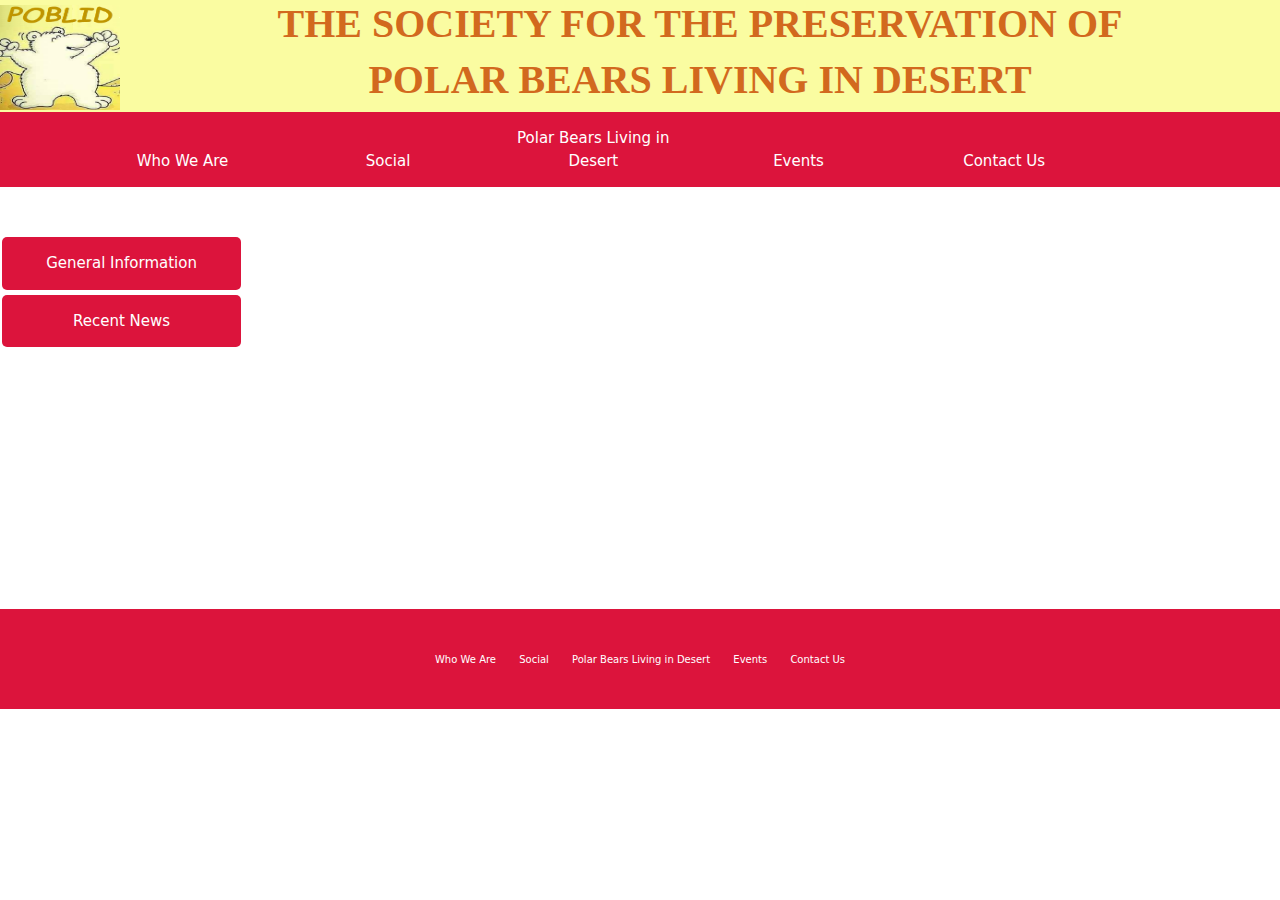
<file: index.html>
<!DOCTYPE html>
<html lang = "en">

    <head>
        <meta charset = "utf-8">
        <title>Homepage</title>
        <meta name = "keywords" content = "POBLID">

        
        <!-- CSS files, my own style.css file overrides bootstrap -->
        <link rel = "stylesheet" href = "css/bootstrap.css">
        <link rel = "stylesheet" href = "css/style.css">
        
        <!-- jQuery Library -->    
        <script src="https://ajax.googleapis.com/ajax/libs/jquery/3.1.0/jquery.min.js"></script>
    
 
    </head>
    
    <body>
        
        <header class = "header">
            <div class = "main-header"> 
                <div class="logo-block">
                    <div class = "logo">
                        <img src = "assets/images/homepage/LOGO.PNG"  alt="the_logo"> <!-- Logo of the website, size is responsive -->
                    </div>
                </div> 
                <div class = "header-content"> <!-- Size is responsive -->
                    <h1>THE SOCIETY FOR THE PRESERVATION OF</h1> 
                    <h1>POLAR BEARS LIVING IN DESERT</h1>                    
                </div>   
                <div class ="navbar-top">
                    <nav class="container">
                        <!-- Top Navigation buttons -->
                        <a href="index.html">Who We Are</a>
                        <a href="social.html">Social</a>
                        <a id=long-nav href="pbld.html">Polar Bears Living in Desert</a> <!-- its especially long so an id is given for specific css attribute -->
                        <a href="events.html">Events</a>
                        <a href="contact.html">Contact Us</a>
                    </nav>
                </div>
            </div>               
                  
        </header>
        
        <main class = "homepage-content">
            <div class = "main-container">
                <div class ="left-bar">
                    <nav class="sidenav">
                        <!-- Navigaton bars on the left, each triggers a navigating function -->
                        <a href = '#' id = "homepage1" onclick = "navigateWhoWeAre()">General Information</a> 
                        <a href = '#' id = "homepage2" onclick = "navigateNews()">Recent News</a>
                    </nav>
                </div>
                <div class = "main-content-container">
                    <div id = "homepage-content">

                        <!-- Content will come here by navigating functions -->
                                            
                    </div> 
                </div>
            </div>

        </main>
        
        <footer class= "footer">
                <div class ="navbar-bottom">
                    <nav class="container">
                        <!-- Links to all pages -->
                        <a href="index.html">Who We Are</a>
                        <a href="social.html">Social</a>
                        <a href="pbld.html">Polar Bears Living in Desert</a>
                        <a href="events.html">Events</a>
                        <a href="contact.html">Contact Us</a>
                    </nav>
                </div>
            
            
        </footer>    
        
        
        <!-- Changing the content area functions -->
        <script>
             function navigateWhoWeAre() {
                  $("#homepage-content").html('<p>   The Society for The Preservation of Polar Bears Living in the Desert, or simply POBLID, was founded in 1994. </p> ' +
                                              '<p>   The Society’s main purpose is to preserve and improve the lives of the polar bears living in desert, which is one ' +
                                              'of the endangered animals on the planet. Another purpose of The Society is to research into the culture and history of ' +
                                              'polar bears living in desert. The Society also organizes events in order to bring together the humans and polar bears ' +
                                              'living in desert.</p>' +
                                              '<p>   The Society was founded by Metin Oktay Balaban, who is also the President of the society since its foundation. ' + 
                                              'The headquarters of the society is in Ankara, Turkey. There are four other offices of the society in Brussels, Tokyo, ' +
                                              'New York and Algiers.</p>' +
                                              '<img id = "who-we-are-pic" src = "assets/images/homepage/LOGO.PNG" alt = "poblid-logo">');
             }
        </script>
        
        
        <script>
             function navigateNews() {
                  $("#homepage-content").html('<div id = "homepage-content">' +
                                              '<div class = "newslist">' +
                                              '<button href = "#" class = "btn-link" onclick = "navigateStatue()">Polar Bear Living in Desert Statue Gathers Attention<br></button>' +
                                              '<button href = "#" class = "btn-link" onclick = "navigatePolinar()">Polinar 2021 is Completed<br></button>' +
                                              '<button href = "#" class = "btn-link" onclick = "navigateAC()">Air Conditioners are on the Way to Sahara</button>' +
                                              '</div>' +
                                              '<div id = "news">' +
                                              '</div>');
             }
        </script>
        

        <!-- Function to change content of the news to statue news, works very similar to functions above -->
        <script>
             function navigateStatue() {
                  $("#news").html('<p> Polar Bear Living in Desert Statue, which is located on Western Sahara, keeps gathering the attention of tourists.</p>' +
                                  '<p> According to the officials, since its built in 2018, more than a hundred thousand tourist visited the statue.</p>' +
                                  '<p> The statue was built by the artists Don Kennell and Lisa Adler. It is also one of the main locations of PoliTours which is' + 
                                  'held every year</p>' +
                                  '<!-- This part is taken from youtube directly -->' +
                                  '<iframe width="560" height="315" src="https://www.youtube.com/embed/1xKWnrCOfhs" title="YouTube video player" frameborder="0"' +
                                  'allow="accelerometer;' +
                                  'autoplay; clipboard-write; encrypted-media; gyroscope; picture-in-picture" allowfullscreen></iframe>"');
             }
        </script>
        
                <!-- Function to change content of the news to polinar news, works very similar to functions above -->
        <script>
             function navigatePolinar() {
                  $("#news").html('<p> Polinar 2021, the biggest seminar about polar bears living in desert was again hold this year on 21-23 August, in London.</p>' +
                                  '<p> Researchers, academicians, politicans and many other people came together to discuss about the future of polar ' +
                                  'bears living in desert. The main topic of the seminar was "Polar Bears in Desert and Space Mining". </p>' +
                                  '<p>The full report of the seminar will be available in 2 months.</p>' +
                                  '<img id = "polinar-photo" src = "assets/images/Photogallery/seminar1.jpg" alt = "polinar-photo">');
             }
        </script>
        
        <script>
             function navigateAC() {
                  $("#news").html('<p> Last week, another charity project of POBLID has come to life. 50 Air conditioners have been sent to Sahara desert in order ' +
                                  'to ease the lives of our fellow polar bear friends. <p>' +
                                  '<p> The air conditioners are able to charge by solar energy, as our fellow friends live without any other energy resource in desert.' +
                                  '<p>The air conditioners are going to be received by the chieftains of 3 different pacts of polar bears living in desert.' + 
                                  'Along with air conditioners, 200 kilograms of ice cream and 500 liters of coca-cola is sent to the pacts.</p>' +
                                  '<img id = "ac-photo" src = "assets/images/AC.jpg" alt = "ac-photo">');
             }
        </script>
        
    </body>


</html>
</file>
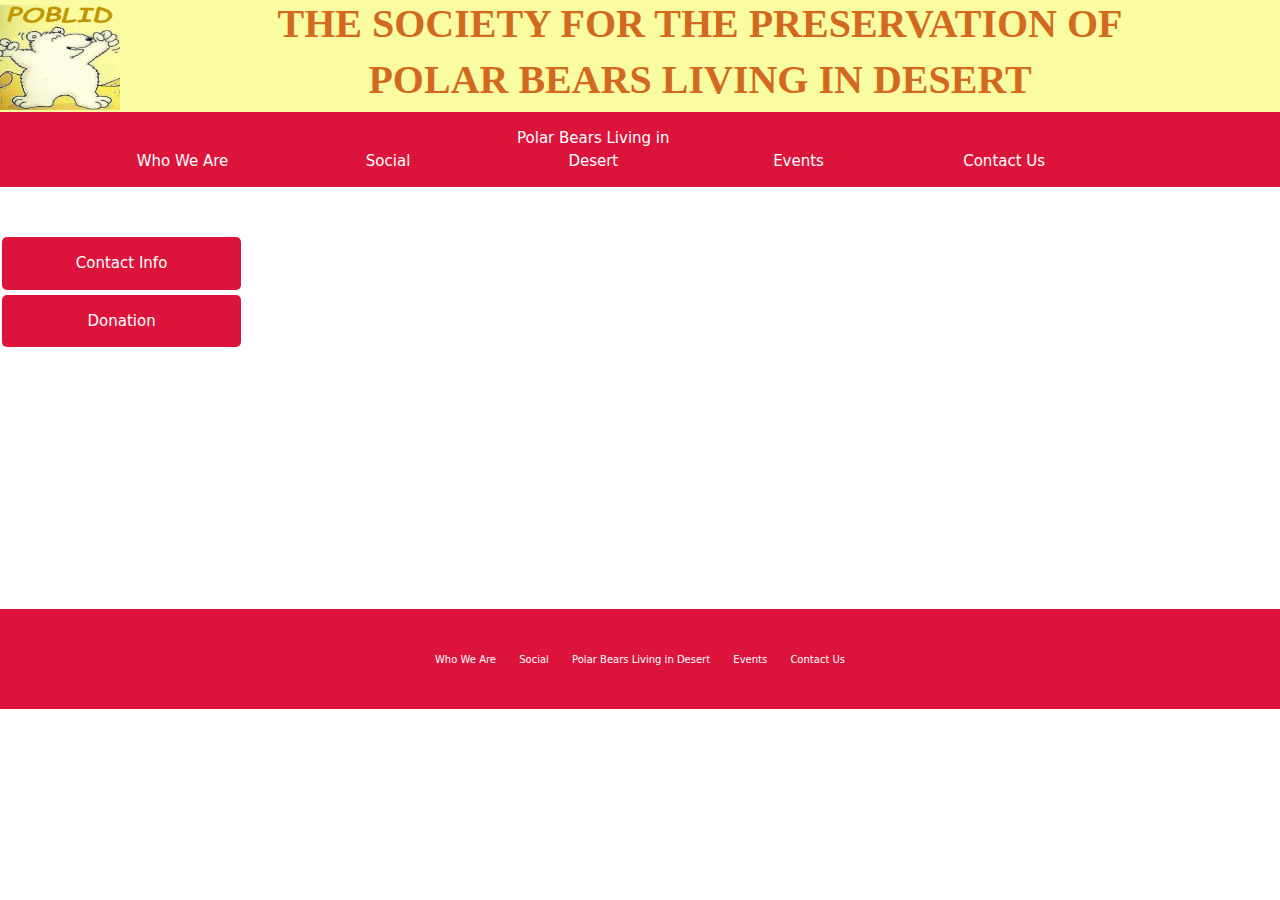
<file: contact.html>
<!DOCTYPE html>
<html lang = "en">

    <head>
        <meta charset = "utf-8">
        <title>contact</title>
        <meta name = "keywords" content = "POBLID">

        
        <!-- CSS files, my own style.css file overrides bootstrap -->
        <link rel = "stylesheet" href = "css/bootstrap.css">
        <link rel = "stylesheet" href = "css/style.css">
        
        <!-- jQuery Library -->    
        <script src="https://ajax.googleapis.com/ajax/libs/jquery/3.1.0/jquery.min.js"></script>
    
 
    </head>
    
    <body>
        
        <header class = "header">
            <div class = "main-header"> 
                <div class="logo-block">
                    <div class = "logo">
                        <img src = "assets/images/homepage/LOGO.PNG"  alt="the_logo"> <!-- Logo of the website, size is responsive -->
                    </div>
                </div> 
                <div class = "header-content"> <!-- Size is responsive -->
                    <h1>THE SOCIETY FOR THE PRESERVATION OF</h1> 
                    <h1>POLAR BEARS LIVING IN DESERT</h1>                   
                </div>   
                <div class ="navbar-top">
                    <nav class="container">
                        <!-- Top Navigation buttons -->
                        <a href="index.html">Who We Are</a>
                        <a href="social.html">Social</a>
                        <a id=long-nav href="pbld.html">Polar Bears Living in Desert</a> <!-- its especially long so an id is given for specific css attribute -->
                        <a href="events.html">Events</a>
                        <a href="contact.html">Contact Us</a>
                    </nav>
                </div>
            </div>               
                  
        </header>
        
        <main class = "contact-content">
            <div class = "main-container">
                <div class ="left-bar">
                    <nav class="sidenav">
                        <!-- Navigaton bars on the left, each triggers a navigating function -->
                        <a href = '#' id = "contact1" onclick = "navigateConInfo()">Contact Info</a> 
                        <a href = '#' id = "contact2" onclick = "navigateDonation()">Donation</a>
                    </nav>
                </div>
                <div class = "main-content-container">
                    <div id = "contact-content">
                        
                        <!-- This part will be filled by content change functions -->
                        
                    </div>
                </div>
            </div>
        </main>
        
        <footer class= "footer">
                <div class ="navbar-bottom">
                    <nav class="container">
                        <!-- Links to all pages -->
                        <a href="index.html">Who We Are</a>
                        <a href="social.html">Social</a>
                        <a href="pbld.html">Polar Bears Living in Desert</a>
                        <a href="events.html">Events</a>
                        <a href="contact.html">Contact Us</a>
                    </nav>
                </div>
            
            
        </footer>   
        
        
        
        <!-- Changing the content area functions -->
        
        <!-- Navigate into Contact Address -->
        <script>
             function navigateConInfo() {
                  $("#contact-content").html('' +
                        '<div class = "contact-address">' +
                            '<p class = "contact-head">Ankara</p>' +
                            '<div class = "detailed-contact">' +
                                '<p class = "contact-head-2">E-mail: </p>' +
                                '<p class = "mail-or-phone">ankara@poblid.com</p>' +
                                '<p class = "contact-head-2">Phone: </p>' +
                                '<p class = "mail-or-phone">+90 123 456 789</p>' +
                            '</div>' + 
                            '<p class = "contact-head">Brussels</p>' +
                            '<div class = "detailed-contact">' +
                                '<p class = "contact-head-2">E-mail: </p>' +
                                '<p class = "mail-or-phone">brussels@poblid.com</p>' +
                                '<p class = "contact-head-2">Phone: </p>' +
                                '<p class = "mail-or-phone">+32 123 456 789</p>' +
                            '</div>' +
                            '<p class = "contact-head">New York</p>' +
                            '<div class = "detailed-contact">' +
                                '<p class = "contact-head-2">E-mail: </p>' + 
                                '<p class = "mail-or-phone">newyork@poblid.com</p>' +
                                '<p class = "contact-head-2">Phone: </p>' +
                                '<p class = "mail-or-phone">+1 123 456 789</p>' +
                            '</div> ' +
                            '<p class = "contact-head">Tokyo</p> ' +
                            '<div class = "detailed-contact">' +
                                '<p class = "contact-head-2">E-mail: </p>' +
                                '<p class = "mail-or-phone">tokyo@poblid.com</p>' +
                                '<p class = "contact-head-2">Phone: </p>' +
                                '<p class = "mail-or-phone">+81 123 456 789</p>' +
                            '</div>' +
                            '<p class = "contact-head">Algiers</p>' +
                            '<div class = "detailed-contact">' +
                                '<p class = "contact-head-2">E-mail: </p>' +
                                '<p class = "mail-or-phone">algiers@poblid.com</p>' +
                                '<p class = "contact-head-2">Phone: </p>' +
                                '<p class = "mail-or-phone">+213 123 456 789</p>' +
                            '</div>' +                           
                      '</div>');
             }
        </script>
        
        <!-- Navigate into Donation Address -->
        <script>
             function navigateDonation() {
                  $("#contact-content").html("<h1>Polar Bears Living in Desert Are So Lonely</h1>" +
                                             "<h2>You can donate money and help our fellow friends</h2>" +
                                             "<div id = 'donateDiv'" +
                                                 "<button type='button' class='btn btn-primary'  onclick = 'donateBtn()'>Donate</button>" + //Button activates alert message
                                             "</div>");
             }
        </script>
        
        
        
        
        <!-- Alert function in order to tell donation is temporarily(!) disabled -->
        <script>
            function donateBtn() {
                alert("Donations through the website is temporarily disabled due to security measures");
            }
        </script>
        
    </body>


</html>
</file>
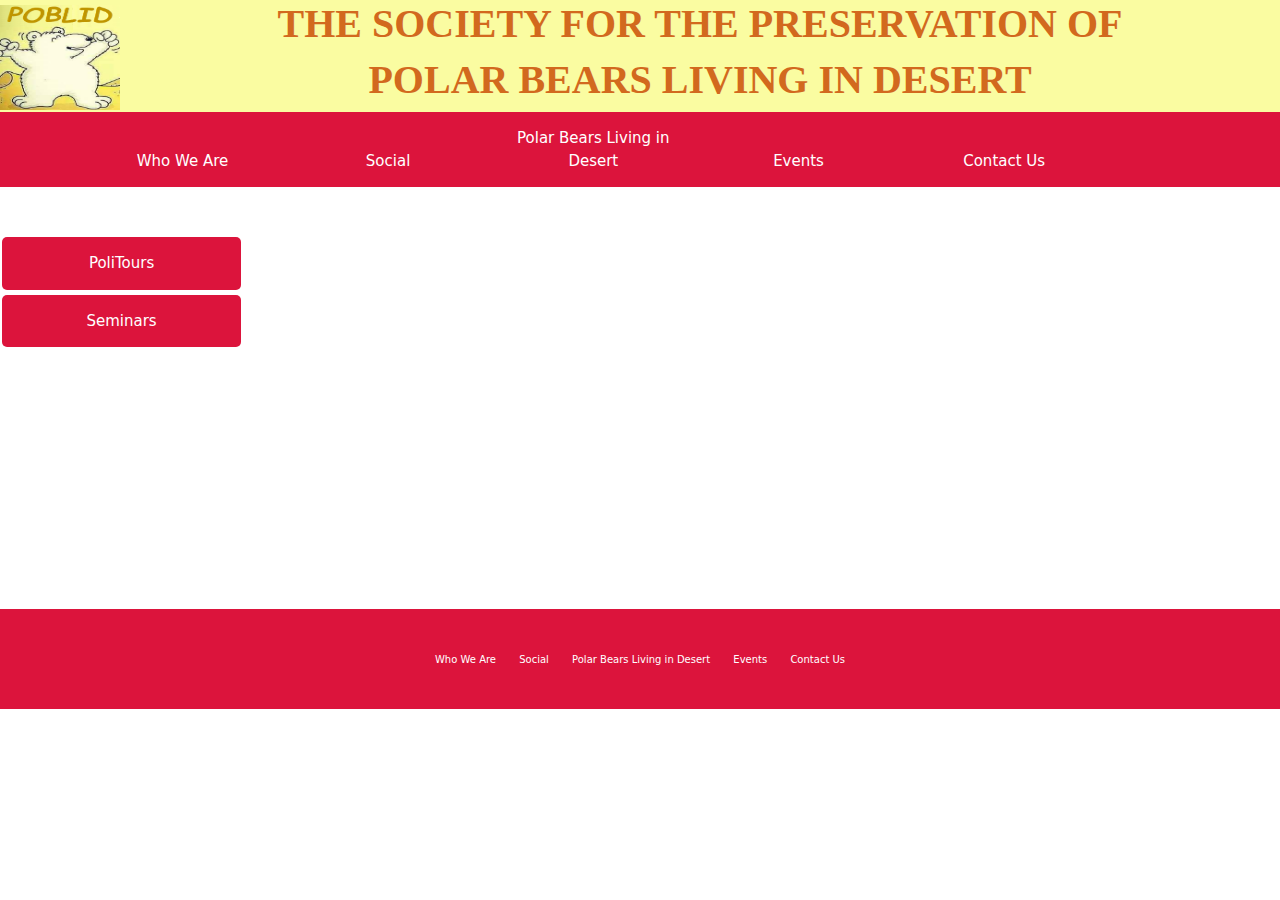
<file: events.html>
<!DOCTYPE html>
<html lang = "en">

    <head>
        <meta charset = "utf-8">
        <title>events</title>
        <meta name = "keywords" content = "POBLID">

        
        <!-- CSS files, my own style.css file overrides bootstrap -->
        <link rel = "stylesheet" href = "css/bootstrap.css">
        <link rel = "stylesheet" href = "css/style.css">
        
        <!-- jQuery Library -->    
        <script src="https://ajax.googleapis.com/ajax/libs/jquery/3.1.0/jquery.min.js"></script>
    
        
    </head>
    
    <body>
        
        <header class = "header">
            <div class = "main-header"> 
                <div class="logo-block">
                    <div class = "logo">
                        <img src = "assets/images/homepage/LOGO.PNG"  alt="the_logo"> <!-- Logo of the website, size is responsive -->
                    </div>
                </div> 
                <div class = "header-content"> <!-- Size is responsive -->
                    <h1>THE SOCIETY FOR THE PRESERVATION OF</h1> 
                    <h1>POLAR BEARS LIVING IN DESERT</h1>                   
                </div>   
                <div class ="navbar-top">
                    <nav class="container">
                        <!-- Top Navigation buttons -->
                        <a href="index.html">Who We Are</a>
                        <a href="social.html">Social</a>
                        <a id=long-nav href="pbld.html">Polar Bears Living in Desert</a> <!-- its especially long so an id is given for specific css attribute -->
                        <a href="events.html">Events</a>
                        <a href="contact.html">Contact Us</a>
                    </nav>
                </div>
            </div>               
                  
        </header>
        
        <main class = "events-content">
            <div class = "main-container">
                <div class ="left-bar">
                    <nav class="sidenav">
                        <!-- Navigaton bars on the left, each triggers a navigating function -->
                        <a href = '#' id = "events1" onclick = "navigatePolitours()">PoliTours</a> 
                        <a href = '#' id = "events2" onclick = "navigateSeminars()">Seminars</a>
                    </nav>
                </div>
                <div class = "main-content-container">
                    <div id = "event-content">
 
                        <!-- Content will come here by navigating functions -->

                    </div>
                </div>
            </div>

        </main>
        
        <footer class= "footer">
                <div class ="navbar-bottom">
                    <nav class="container">
                        <!-- Links to all pages -->
                        <a href="index.html">Who We Are</a>
                        <a href="social.html">Social</a>
                        <a href="pbld.html">Polar Bears Living in Desert</a>
                        <a href="events.html">Events</a>
                        <a href="contact.html">Contact Us</a>
                    </nav>
                </div>
            
            
        </footer> 
        
        <!-- Changing the content area functions -->
        <script>
             function navigatePolitours() {
                  $("#event-content").html('' +
                                     '<p>PoliTours are the biggest events organized by POBLID. Every year, 200 people meets with polar bears living in desert and ' + 
                                     'enter the new year together.</p>' +
                                     '<p>The main purpose of the poliTours is to bring together humans and polar bears living in desert together by several activities ' + 
                                     'throughout a whole week chain of events.</p>' +
                                     '<p>If you wish to get more information about the events, you can contact with the closest POBLID office to you.</p>' +
                                     '<p>This year, PoliTour will take place between 27 December 2021 - 2 January 2022. You can check the latest PoliTour ' +
                                     'teaser below:</p>' +
                                     '<!-- The poliTour Video -->' +
                                     '<video id = "poliTourVideo" width= "480" height="360" controls preload = "auto"> ' +
                                         '<source src="assets/videos/politour.mp4" type="video/mp4"> ' +
                                     '<!-- If the browser does not support the video, this message will be shown -->' +
                                     'The video can not be played ' +
                                     '</video>');
                  
             }
        </script>
        
        <script>
             function navigateSeminars() {
                  $("#event-content").html(' ' +
                                           '<p> One of the biggest activity areas of POBLID is to hold regular seminars.</p>' +
                                           '<p> The seminars may take several shapes. Every office of POBLID organizes regular seminars every year in their hometown. ' +
                                           'Also, a big seminar, "Polinar", is being held every year in a different city of the world.</p>' +
                                           '<p> There are also other seminars organized by the partnerships whenever a chance occurs. These seminars generally take place by ' + 'the partnerships of other NGOs or universities. If you would like to invite us for an organisation, you can always ' + 
                                           'contact us.</p>' +
                                           '<img id = "seminars-pic" src = "assets/images/Photogallery/seminar0.jpg">');
             }
        </script>
        

        
    </body>


</html>
</file>
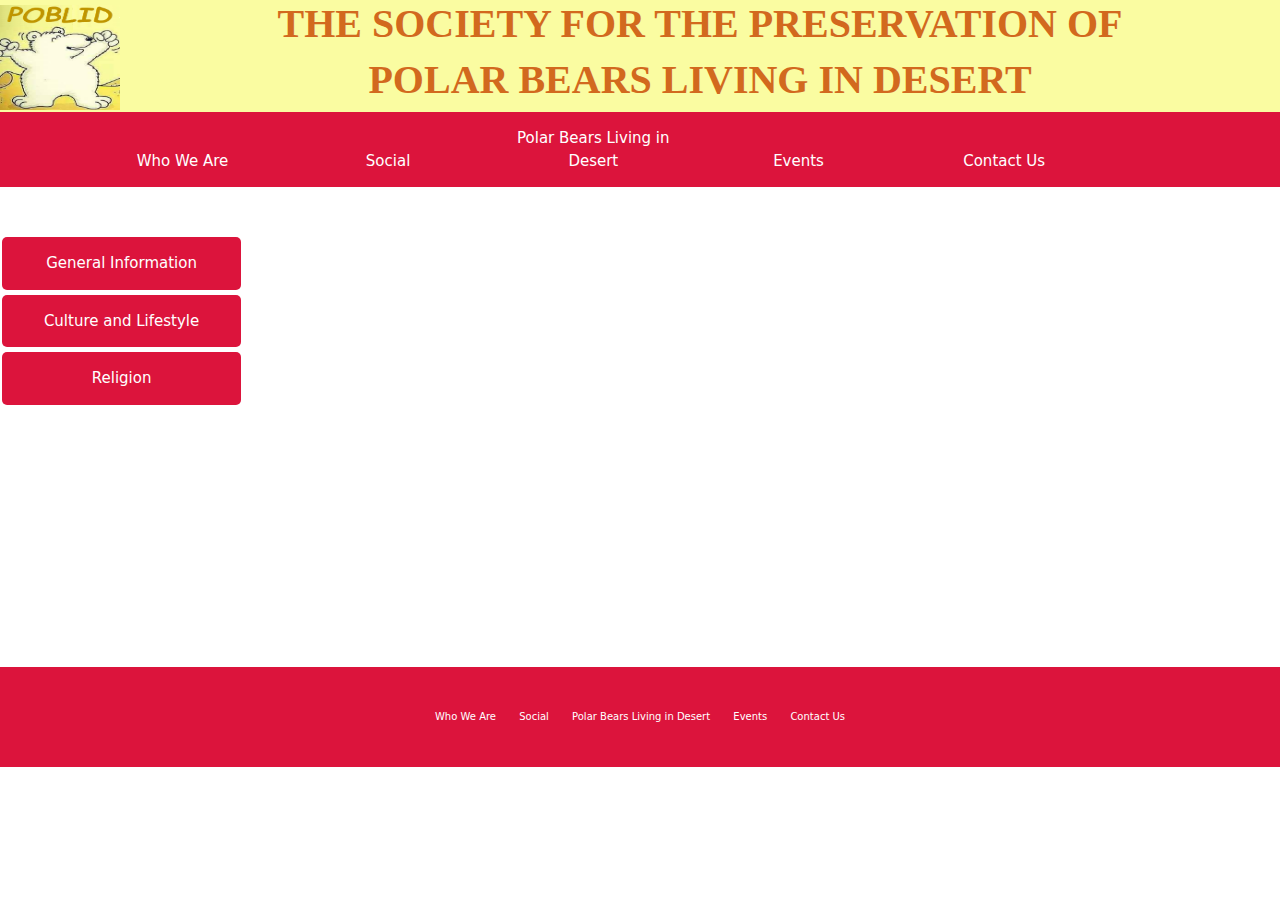
<file: pbld.html>
<!DOCTYPE html>
<html lang = "en">

    <head>
        <meta charset = "utf-8">
        <title>pbld</title>
        <meta name = "keywords" content = "POBLID">

        
        <!-- CSS files, my own style.css file overrides bootstrap -->
        <link rel = "stylesheet" href = "css/bootstrap.css">
        <link rel = "stylesheet" href = "css/style.css">
        
        <!-- jQuery Library -->    
        <script src="https://ajax.googleapis.com/ajax/libs/jquery/3.1.0/jquery.min.js"></script>
    
 
    </head>
    
    <body>
        
        <header class = "header">
            <div class = "main-header"> 
                <div class="logo-block">
                    <div class = "logo">
                        <img src = "assets/images/homepage/LOGO.PNG"  alt="the_logo"> <!-- Logo of the website, size is responsive -->
                    </div>
                </div> 
                <div class = "header-content"> <!-- Size is responsive -->
                    <h1>THE SOCIETY FOR THE PRESERVATION OF</h1> 
                    <h1>POLAR BEARS LIVING IN DESERT </h1>                   
                </div>   
                <div class ="navbar-top">
                    <nav class="container">
                        <!-- Top Navigation buttons -->
                        <a href="index.html">Who We Are</a>
                        <a href="social.html">Social</a>
                        <a id=long-nav href="pbld.html">Polar Bears Living in Desert</a> <!-- its especially long so an id is given for specific css attribute -->
                        <a href="events.html">Events</a>
                        <a href="contact.html">Contact Us</a>
                    </nav>
                </div>
            </div>               
                  
        </header>
        
        <main class = "pbld-content">
            <div class = "main-container">
                <div class ="left-bar">
                    <nav class="sidenav">
                        <!-- Navigaton bars on the left, each triggers a navigating function -->
                        <a href = '#' id = "culture1" onclick = "navigateGeneral()">General Information</a> 
                        <a href = '#' id = "culture2" onclick = "navigateCulture()">Culture and Lifestyle</a>
                        <a href = '#' id = "culture3" onclick = "navigateReligion()">Religion</a>
                    </nav>
                </div>
                <div class = "main-content-container">
                    <div id = "pbld-content">

                    <!-- Content comes here by the navigating functions -->
                        
                    </div> 
                </div>
            </div>

        </main>
        
        <footer class= "footer">
                <div class ="navbar-bottom">
                    <nav class="container">
                        <!-- Links to all pages -->
                        <a href="index.html">Who We Are</a>
                        <a href="social.html">Social</a>
                        <a href="pbld.html">Polar Bears Living in Desert</a>
                        <a href="events.html">Events</a>
                        <a href="contact.html">Contact Us</a>
                    </nav>
                </div>
            
            
        </footer>   
        
        <!-- Changing the content area functions -->
        <script>
             function navigateGeneral() {
                  $("#pbld-content").html('<p> Polar Bears Living in Desert (shortly PBLD), is a subspecies of polar bears which have habitats in deserts rather ' +
                                          'than cold arctic areas. Their latin name ‘Ursus Desertus’ means desert bear. The living areas of PBLD can be found in Western and Central Sahara Desert. </p>' +
                                          '<p> Historically, first PBLD tribes reached the Sahara Desert during the Migration Age around 300 to 250 AD. How and why they came to the desert is still a mystery today. </p>' +
                                          '<img id = "Sahara" src = "assets/images/PBLD/General/Sahara.jpg" alt = "sahara"> ' +
                                          '<p> As very intelligent and social animals, PBLD lives among different tribes. There are 14 known tribes, 3 of them are much larger than the other 11. There are also PBLD living alone, generally due to having been exiled from their tribes. A chieftain is the leader of the tribes.</p>' +
                                          '<p>PBLD has their own culture and folklore. They have a politheist religion, based on myths. They are also very friendly animals. Being monogamous animals, they even have a primitive version of marriage. Marriages between tribes are common in order to build friendships.</p> ' +
                                          '<img id = "PBLD-photo" src = "assets/images/Photogallery/polar0.jpg" alt = "polar-bear-in-desert">');
             }
        </script>
        
        <script>
             function navigateCulture() {
                  $("#pbld-content").html('<p>PBLD are very social and intelligent animals. Throughout the years, they have built social and administrative rules, ' +                                 'folklore, laws, music and even religion.</p>' +
                                          '<p>PBLD lives in tribes. Each tribe is ruled by a chieftain, generally the wisest and the most charismatic of the tribe. There are also the ‘elders’, the ones who elect the chieftain. The ‘elders’ are the oldest bears, naturally get selected by their tribe by complex social norms. The chieftain rules by the power it gained from the elders. If elders get dissatisfied, they change the chieftain. The chieftain can be either male or female.</p>' +
                                          '<p>PBLD tribes live as nomadic tribes. The chieftain decides where to lead the PBLD and when to stay still. </p> ' +
                                          '<p>PBLD are monogamous animals. Both male and female PBLD get ‘married’ by a certain ritual. After the ritual is complete, they are bound together. PBLD believes this bond is eternal, and will continue in the afterlife. </p> ' +
                                          '<p>There are unwritten laws in tribes. As PBLD lives as nomadic creatures and do not have any possession, the laws and rules are not many. There are two different punishments; getting bitten by another PBLD and exile. Getting bitten generally happens for minor offenses, such as showing laziness. Getting exile happens due to more violent offenses, such as fighting.</p> ' +
                                          '<p>PBLD eats the animals they hunt in the desert. They also eat vegetables they can find. Like other polar bears in the arctic,  they also like drinking Coca Cola.</p> ' + 
                                          '<img id = "coca-cola" src = "assets/images/PBLD/Culture/Coca-cola.jpg" alt = "coca-cola">');
             }
        </script>
        
        <script>
             function navigateReligion() {
                  $("#pbld-content").html('<p>Polar Bears Living in Desert has polytheist beliefs. 5 godly ‘Bears’, living in Mount Polympus, are the creators and rulers of' +
                                          'all bears. In their religion, Voli, The Bear of Thunder, is the strongest and the ruler of all bears. As Voli is also a ' +
                                          'polar bear, PBLD thinks they are also the direct children of Voli and therefore have a more privileged place among all the bears.</p>' +
                                          '<p> Click the pictures below to learn more about the Bears of Polympus.</p>' +
                                          
                                          '<div id = "pantheon">' +
                                              '<img src = "assets/images/PBLD/Religion/Winnie.jpg" onclick = "selectWinnie()" alt = "Winnie">' +
                                              '<img src = "assets/images/PBLD/Religion/Chen.jpg" onclick = "selectChen()" alt = "Chen">' +
                                              '<img src = "assets/images/PBLD/Religion/Voli.PNG" onclick = "selectVoli()"  alt = "Voli">' +
                                              '<img src = "assets/images/PBLD/Religion/Snorlax.jpeg" onclick = "selectSnorlax()" alt = "Snorlax">' + 
                                              '<img src = "assets/images/PBLD/Religion/Yogi.png" onclick = "selectYogi()" alt = "Yogi">' +
                        
                                          '</div>' +
                        
                                          '<div id = "pantheon-selected">' +
   
                                          '<!-- Place to have Bear Select Functions -->' +
                        
                                          '</div>');
             }
        </script>
        
        <!-- Pantheon Navigation Functions. When a bear is clicked, the info comes -->
        
        <!-- Function to bring Voli -->
        <script>
             function selectVoli() {
                  $("#pantheon-selected").html('<img src = "assets/images/PBLD/Religion/Voli.PNG" alt = "Voli"> ' + 
                                               '<h1> Voli - The Bear of Thunder </h1>' +
                                               '<p>Voli, The Bear of Thunder is also the ruler of all the skies and Mount Polympus. He is the strongest of all the bears and also called the “Bearfather”.</p>' +
                                               '<p>Voli spends most of the time in his throne at the top of the Mount Polympus, where he gazes upon all the bears from there.</p>' +
                                               '<p>As Voli is also a polar bear, all polar bears, including The Polar Bears Living in Desert, think they are superior to other bears.</p>');
             }
        </script>
        
        <!-- Function to bring Winnie -->
        <script>
             function selectWinnie() {
                  $("#pantheon-selected").html('<img src = "assets/images/PBLD/Religion/Winnie.jpg" alt = "Winnie"> ' + 
                                               '<h1> Winnie - The Bear of Love and Friendship </h1>' +
                                               '<p>Winnie, The Bear of Love and Friendship, responsible for the communication and bonds between the bears.</p>' +
                                               '<p>He has a very fun-loving character and always wants bears to live in harmony. Many bears dedicate festivities in Winnie’s name.</p>');
             }
        </script>
        
        <!-- Function to bring Chen -->
        <script>
             function selectChen() {
                  $("#pantheon-selected").html('<img src = "assets/images/PBLD/Religion/Chen.jpg" alt = "Chen"> ' + 
                                               '<h1> Chen - The Bear of Wisdom </h1>' +
                                               '<p>Chen, The Bear of Wisdom, The Bear of Enlightenment and also The Bear of Peace, is a panda. He is the most intelligent bear among all the bears and also the most trusted advisor of Volibear.</p>' +
                                               '<p>Chen is mostly admired by the bears living in Eastern Asia, thinking he is actually the one who deserves to be the ruler rather than Voli. Even though many bears think the same way, Chen, having a very peaceful and reserved nature, never wanted the place of the ruler for himself.</p>');
             }
        </script>
        
        <!-- Function to bring Snorlax -->
        <script>
             function selectSnorlax() {
                  $("#pantheon-selected").html('<img src = "assets/images/PBLD/Religion/Snorlax.jpeg" alt = "Snorlax"> ' + 
                                               '<h1> Snorlax - The Bear of Dreams </h1>' +
                                               '<p>Snorlax, The Bear of Dreams, is also the ruler of "Afterlife". In Bear Religion, dreams are a passage to the afterlife. Death is also a form of eternal sleep, where a soul of a bear moves to the domain of Snorlax .</p>' +
                                               '<p>Snorlax spends most of his time sleeping and dreaming in his palace. He is a very reserved bear and very little is known about him, as he does not like to communicate with the living much.</p>');
             }
        </script>
        
         <!-- Function to bring Yogi -->
        <script>
             function selectYogi() {
                  $("#pantheon-selected").html('<img src = "assets/images/PBLD/Religion/Yogi.png" alt = "Yogi"> ' + 
                                               '<h1> Yogi - The Bear of Nature </h1>' +
                                               '<p>Yogi, The Bear of Nature is responsible from the forests and green. He is also the brother of Voli.</p>' +
                                               '<p>Even though Yogi is one of the most popular Bears of Polympus, there happens to be disagreements and competition between him and Voli from time to time. Voli likes ice and cold, therefore he doesn’t let Yogi to spread green to the arctic and wants his children polar bears not to live in Yogi’s domain.</p>'+
                                               '<p>Polar Bears Living in Desert believe they started to live in the desert due to a disagreement between Voli and Yogi. One day, Yogi stated that Voli limits polar bears to live in the cold. In an answer to that, Voli sent some of his children to live in the desert, which resulted in the birth of The Polar Bears Living in Desert.');
             }
        </script>
         
        
    </body>


</html>
</file>
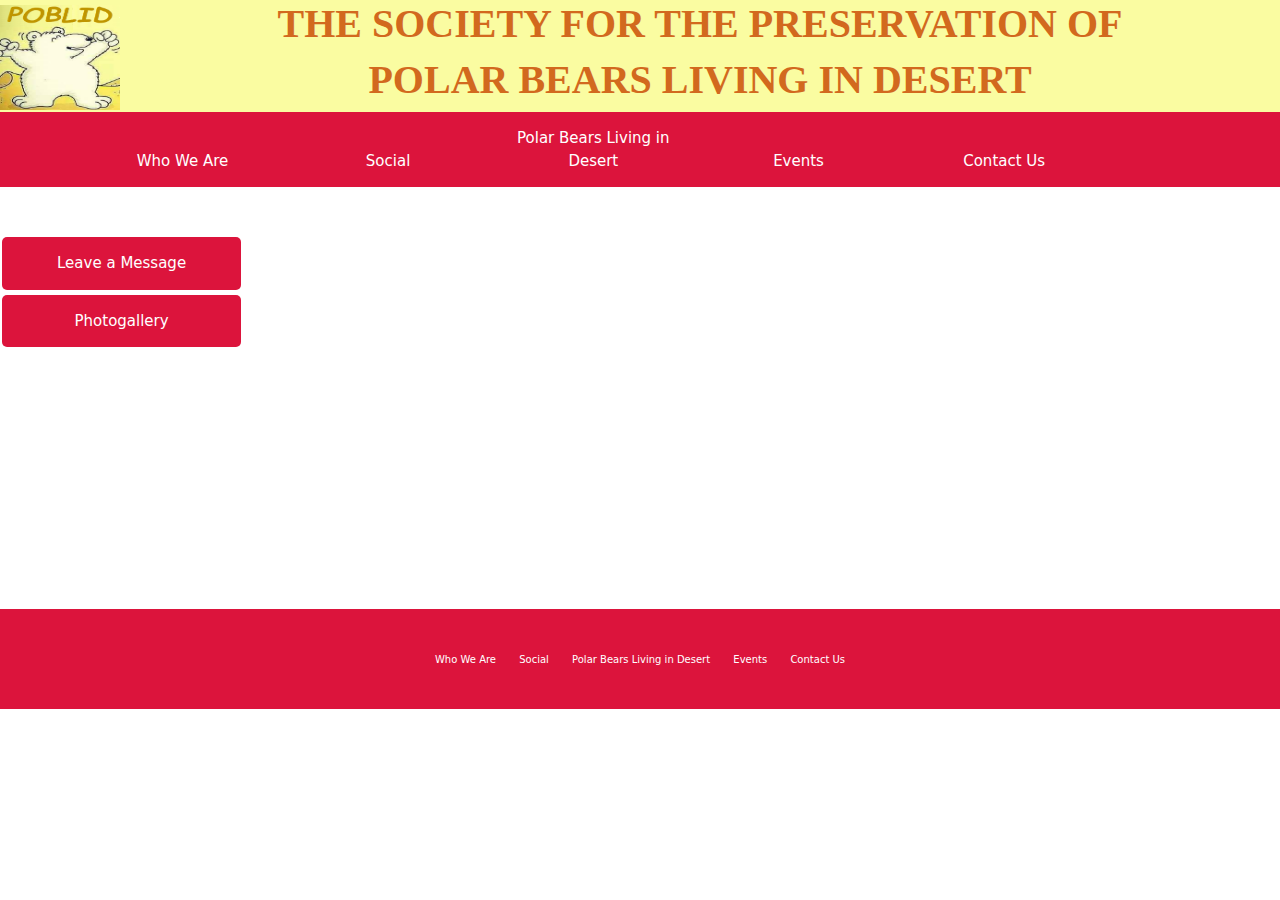
<file: social.html>
<!DOCTYPE html>
<html lang = "en">

    <head>
        <meta charset = "utf-8">
        <title>social</title>
        <meta name = "keywords" content = "POBLID">

        
        <!-- CSS files, my own style.css file overrides bootstrap -->
        <link rel = "stylesheet" href = "css/bootstrap.css">
        <link rel = "stylesheet" href = "css/style.css">
        
        <!-- jQuery Library -->    
        <script src="https://ajax.googleapis.com/ajax/libs/jquery/3.1.0/jquery.min.js"></script>    

 
    </head>
    
    <body>
        
        <header class = "header">
            <div class = "main-header"> 
                <div class="logo-block">
                    <div class = "logo">
                        <img src = "assets/images/homepage/LOGO.PNG"  alt="the_logo"> <!-- Logo of the website, size is responsive -->
                    </div>
                </div> 
                <div class = "header-content"> <!-- Size is responsive -->
                    <h1>THE SOCIETY FOR THE PRESERVATION OF</h1> 
                    <h1>POLAR BEARS LIVING IN DESERT</h1>                   
                </div>   
                <div class ="navbar-top">
                    <nav class="container">
                        <!-- Top Navigation buttons -->
                        <a href="index.html">Who We Are</a>
                        <a href="social.html">Social</a>
                        <a id=long-nav href="pbld.html">Polar Bears Living in Desert</a> <!-- its especially long so an id is given for specific css attribute -->
                        <a href="events.html">Events</a>
                        <a href="contact.html">Contact Us</a>
                    </nav>
                </div>
            </div>               
                  
        </header>
        
        <main class = "social-content">
            <div class = "main-container">
                <div class ="left-bar">
                    
                    <nav class="sidenav">
                        <!-- Navigaton bars on the left, each triggers a navigating function -->
                        <a href = '#' id = "social1" onclick = "navigateMessage()">Leave a Message</a> 
                        <a href = '#' id = "social2" onclick = "navigateGallery()">Photogallery</a>
                    </nav>
  
                </div>
                <div class = "main-content-container">
                    <div id = "social-content">
                        
                        <!-- Content will come here by navigating functions -->
 
                    </div>
                </div>    
            </div>

        </main>
        
        <footer class= "footer">
                <div class ="navbar-bottom">
                    <nav class="container">
                        <!-- Links to all pages -->
                        <a href="index.html">Who We Are</a>
                        <a href="social.html">Social</a>
                        <a href="pbld.html">Polar Bears Living in Desert</a>
                        <a href="events.html">Events</a>
                        <a href="contact.html">Contact Us</a>
                    </nav>
                </div>
        </footer>   
        
        
        
        
        <!-- Changing the content area functions -->
        <script>
            function navigateMessage() {
                $("#social-content").html('<div id = "message-block">' +
                                          '<textarea id = nameBox type="text" >Your Name</textarea>' +
                                          '<textarea id = messageBox type="text" >Your Message</textarea>' +
                                          '<button id = msgButton type="button" class="btn btn-secondary" onclick =addMessage()>Submit</button>' +
                                          '</div>' +
                                          '<div id = "messageArea"></div>');
            }
        </script>
        
        <script>
            function navigateGallery() {
                $("#social-content").html('<div class = "photo-selector-block">' +
                            
                                              '<!-- images runs populateImage function on click to decide which images will be shown on the carousel -->' +
                            
                                              '<img id = "polar-select" src = "assets/images/Photogallery/polarSelector.jpg" onclick = "showImage('+"'polar'"+', 0)">' +
                                              '<img id = "poli-select" src = "assets/images/Photogallery/poliTourSelector.jpg" onclick = "showImage('+"'poliTour'"+', 0)">' +
                                              '<img id = "seminar-select" src = "assets/images/Photogallery/seminarSelector.jpg" onclick = "showImage('+"'seminar'"+', 0)">' + 
                                         '</div>' + 
                        
                                         '<div class = "photo-carousel-block">' +
                                             '<button id = "left-button" type="button" class="btn btn-secondary" onclick ="previousImage()">Previous</button>' +
                                             '<!-- have function to change picture -->' +
                                             
                                             '<div id = "selected-photo-block">' +
                                                  '<img id = "selected-photo" src = "assets/images/Photogallery/blank.bmp"  alt="selected-photo">' +
                                             '</div>' +
                                              
                                             '<button id = "right-button" type="button" class="btn btn-secondary" onclick ="nextImage()">Next</button>' +
                                             '<!-- have function to change picture -->' +
                                
                                         '</div>');
            }
        </script>
        
        
        
        <!-- Adding a Message -->
        <!-- It works like a forum, free to write anything. However, as there is no back-end, everything written gets deleted after refreshing the page -->
        
        <script>
            function addMessage() {
                var theName = $("#nameBox").val(); 
                var theNameTrimmed = $.trim(theName)  //will use it to check if the input is empty
                
                var theMessage = $("#messageBox").val();
                var theMessageTrimmed = $.trim(theMessage);  //will use it to check if the input is empty
                
                //Checks if the user entered his name, if not, it alerts and breaks
                if ( (theNameTrimmed == "Your Name") || (theNameTrimmed.length == 0) ) {
                    alert("You didn't enter your name");
                }
                
                //Checks if the user entered his message, if not, it alerts and breaks
                else if ( (theMessageTrimmed == "Your Message") || (theMessageTrimmed.length == 0) ) {
                    alert("You didn't enter your message");
                }
                
                //If there is no problem, it adds the message
                else {
                    $("#messageArea").append("<a style = 'font-weight: bold;'>" + theName + ": </a><br>");
                    $("#messageArea").append(theMessage + "<br>");
                    $("#messageArea").append(" <br>");
                }
            }    
           
        </script>
        
        <!-- Image Carousel Controlling Function -->
        <script>
            
            var PhotoCounter = 0; //Global Counter
            var imgGroup = 'blank'; //Global variable, will change by showImage function
            
            function showImage(ImageGroup){ //Gets the input from the HTML code, counter is 0 by default
                
                imgGroup = ImageGroup;
                
                //Showing the image by changing HTML. Input name + counter controls the image name.
                $("#selected-photo-block").html('<img id ="selected-photo" src = "assets/images/Photogallery/' + imgGroup + PhotoCounter + '.jpg" alt="selected-photo"> ')
                
                
            }
                
        </script>          
        
        <script>
            
            //Moves to the next photo by increasing the counter. If the counter is 2, then go the beginning by setting the counter 0.
            function nextImage() {
                
                //If no photo group is selected yet, then breaks and does nothing
                if (imgGroup == 'blank'){
                    return
                }
                
                if (PhotoCounter == 2) {
                    PhotoCounter = 0;
                }
                else {
                    PhotoCounter++
                }
                
                //Showing the image by changing HTML. imgGroup + counter controls the image name.
                $("#selected-photo-block").html('<img id ="selected-photo" src = "assets/images/Photogallery/' + imgGroup + PhotoCounter + '.jpg" alt="selected-photo"> ')
            }
        </script>     
        
        <script>
            
                //Moves to the previous photo by decreasing the counter. If the counter is 0, then go the end by setting the counter 2.
            function previousImage() {
                
                //If no photo group is selected yet, then breaks and does nothing
                if (imgGroup == 'blank'){
                    return
                }
                
                if (PhotoCounter == 0) {
                    PhotoCounter = 2;
                }
                else {
                    PhotoCounter--
                }
                
                //Showing the image by changing HTML. imgGroup + counter controls the image name.
                $("#selected-photo-block").html('<img id ="selected-photo" src = "assets/images/Photogallery/' + imgGroup + PhotoCounter + '.jpg" alt="selected-photo"> ')
            }    
        </script>    
             
        
    </body>


</html>
</file>
<file: css/style.css>
body {
    background-color: white;
    overflow: scroll;
}


/*  Top Header CSS */

.logo img{
    float: left;
    margin-top: 5px;
    width: 120px;
    height: 105px;
}

.main-header{
    display: block;
    height: 8%;
    background-color: rgb(250, 252, 161) /* Same with logo sky colour */;    
}


.main-header h1{
    text-align: center;
    font-family: "Brush Script MT", cursive;
    font-weight: bold;
    color: chocolate;
}

/* Prevents collapsation of texts under the logo by making them smaller */
@media screen and (max-width: 1100px) {
    .main-header h1{
        text-align: center;
        font-size : 1em; /* Gets smaller */
        font-family: "Brush Script MT", cursive;
        font-weight: bold;
        color: chocolate;
    }
    
    .logo img{
        float: left;
        margin-top: 5px;
        width: 60px; /*Gets smaller */
        height: 49px; /*Gets smaller */
    }
}

/*  Top Menu Buttons CSS */

.navbar-top {
    display: block;
    font-size: 15px;
    background-color: crimson;
    width: 100%;
    
}



.navbar-top a {
    margin: 0px;
    padding: 15px 0px;
    text-align: center;
    font-style: bold;
    color: white;
    background-color: crimson;
    display: inline-block;    
    width: 18%;
    text-decoration:none;
    flex-direction:row
}

/* Having an hovering animation to have a better user experience */
.navbar-top a:hover {
    background-color: lightcoral;
    color: #FFFFFF;
    font-weight: bolder;
}


#long-nav {
    width: 200px
}

/* Prevents collapsation of top navigation bars */
@media screen and (max-width: 1100px) {

    .navbar-top a { 
        margin: 0px;
        /* Padding removed */
        text-align: center;
        font-size: 0.6em; /* Gets smaller */
        font-style: bold;
        color: white;
        background-color: crimson;
        display: inline-block;    
        width: 14%; /* Gets smaller */
        text-decoration:none;
        flex-direction:row
    }
    
    #long-nav {
        width: 150px; /* Gets smaller */
    }

}

/*  Footer CSS */

footer {
    background-color: crimson;
    width: 100%;
    align-self: bottom;
    display: block;
    font-size: 10px;
    vertical-align: top;
    display: flex;
    text-align: center;
    justify-content: center;
    align-items: center;
    clear: both;
    height: 100px;
    position: relative;
    bottom:0;
    margin-top: 250px;
}

.navbar-bottom a {
    color: white;
    text-decoration: none;
    padding: 0 10px;
}  

/*  Left Navigations CSS */

.left-bar {
    display: block;
    margin-top: 50px;
    font-size: 15px;
    background-color: white;
    width: 19%;
    float: left;
    
       
}


.left-bar .sidenav a{
    padding: 15px 0px;
    margin-left: 1%;
    margin-bottom: 5px;
    text-align: center;
    font-style: bold;
    color: white;
    background-color: crimson;
    display: block;
    flex-direction:row;
    border-radius: 5px;
    text-decoration: none;
    
}

/* Having an hovering animation to have a better user experience */
.left-bar .sidenav a:hover {
    background-color: lightcoral;
    color: #FFFFFF;
    font-weight: bolder;
}



/*  Main Content CSS */


.main-container{
    width: 99%;
    display: inline-block;
}

.main-content-container{
    width: 80%;
    float: right;
    margin-top: 50px;
}

/* Leave a Message CSS */

#message-block {
    
    display: block;
    position: relative;
    top: -30px ;
}

#nameBox {
    
    width: 150px;
    padding: 10px 10px;
    line-height:70%;
}

#messageBox {
    
    width: 100%;
    padding:15px 10px;
    line-height:140%;
}

/* Who We Are CSS */

#who-we-are-pic {
    
  display: flex;
  margin-left: auto;
  margin-right: auto;
  width: 25%;
    
}

/* Recent News CSS */

.newslist {
    
    display: block;
    margin-right: 150px;
    width: 100%;
    text-decoration: none;
    
}

.newslist button {
    
    text-decoration: none;
    width: 400px;
    background-color: crimson; /* Same with other buttons */
    border: 1%;
    border-color: white;
    color: white;
}

.newslist button:hover {
    
    text-decoration: none;
    width: 400px;
    background-color: lightcoral; /* Same with other buttons */
    border: 0;
    color: white;
}

#news {
    
    margin-top: 15px;
}

/* Photogallery CSS */



.photo-selector-block {
    
    display: inline-block;
    
}

.photo-selector-block img {
    
    margin-left: 10%;
    width: 10%;
    height: 15%;
    border-style: solid;
    border-radius: 10px;
    border-color: black;
    cursor: pointer;
}

.photo-carousel-block {
    
    margin-top: 2%;
    display: grid;
    grid-template-columns: 20% 500px 20%; /* Getting it centered by a fixed size, it gets smaller responsively */
    width: 100%;
}

/* Prevents oversizing of the photo showing block by making it smaller */
@media screen and (max-width: 1100px) {
    .photo-carousel-block {
        margin-top: 2%;
        display: grid;
        grid-template-columns: 20% 300px 20%; /* Gets Smaller */
        width: 100%;
    }

}

/* Prevents oversizing of the photo showing block by making it smaller */
@media screen and (max-width: 700px) {
    .photo-carousel-block {
        margin-top: 2%;
        display: grid;
        grid-template-columns: 20% 200px 20%; /* Gets Smaller */ 
        width: 100%;
    }

}

/* Previous button */
#left-button {
    
    margin-top: 50%;
    height: 45px;
    display: inline-block;  
}

/* Next button */
#right-button {
    
    margin-top: 50%;
    height: 45px;
    display: inline-block; 
}


/* Photo that is selected to be shown */
#selected-photo {
    
    display: block;
    margin-left: auto;
    margin-right: auto;
    width: 80%;
    border-style: solid;
    border-radius: 10px;
    border-color: black;
}

/* PBLD General Part CSS */

#Sahara {
    
    margin-left: 30%; /* Getting it centered */
    margin-right: 30%;    
    width : 40%;
}

#PBLD-photo {
    
    margin-left: 30%; /* Getting it centered */
    margin-right: 30%;    
    width : 40%;
}

/* Culture CSS */

#coca-cola {
    
    margin-left: 30%; /* Getting it centered */
    margin-right: 30%;    
    width : 40%;
}

/* Religion CSS */

#pantheon {
    
    display: inline-block;

}

#pantheon img{
    
    cursor: pointer; /* To show the img is clickable */
    margin-left: 5%;
    width: 14%; /* Only using width in order to have reflective pictures */
    border-radius: 10px; /* To have a more aesthetic pictures */

}

#pantheon-selected img{
    
    margin-right: 35%; /* Getting it centered */
    margin-left: 35%;
    margin-top: 20px;
    width: 30%; /* Only using width in order to have reflective pictures */
    border-radius: 10px; /* To have a more aesthetic pictures */

}

#pantheon-selected h1{
    
    text-align: center;
    margin-top: 20px;

}

#pantheon-selected p{
    
    text-align: left;
    margin-top: 20px; 
    margin-right: 15%; /* Getting it centered */
    margin-left: 15%;

}

/* PoliTours CSS */

#poliTourVideo {  /*Center the video */
    
    display : block;
    margin-left : auto;
    margin-right: auto;
}

/* Seminars CSS */

#seminars-pic {
    
  display: flex;
  margin-left: auto;
  margin-right: auto;
  width: 60%;
    
}

/* Contact CSS */

.contact-address {
    margin-left: 5%;
}

.detailed-contact {
    
    margin-top = 5%;
    display: grid;
    grid-template-columns: 100px 500px;
}

.contact-head{
    text-align: left;
    font-weight: bold;
    font-size: 30px;    
}

.contact-head-2{
    font-weight: bold;
    font-size: 20px;    
}

.mail-or-phone{
    margin-left: auto
    text-align: left;
    font-size: 20px;    
}

/* Donation Page CSS */

#contact-content h1{
    margin-top: 5%;
    text-align: center;
}

#contact-content h2{
    font-size: 1.2em; 
    text-align: center;
}

#donateDiv {
    display: block;
    margin-top: 20px;
    margin-left: 40%;
    margin-right: 40%;
    min-width: 120px;
    text-align: center;
    font-size: 30px;
}
</file>
